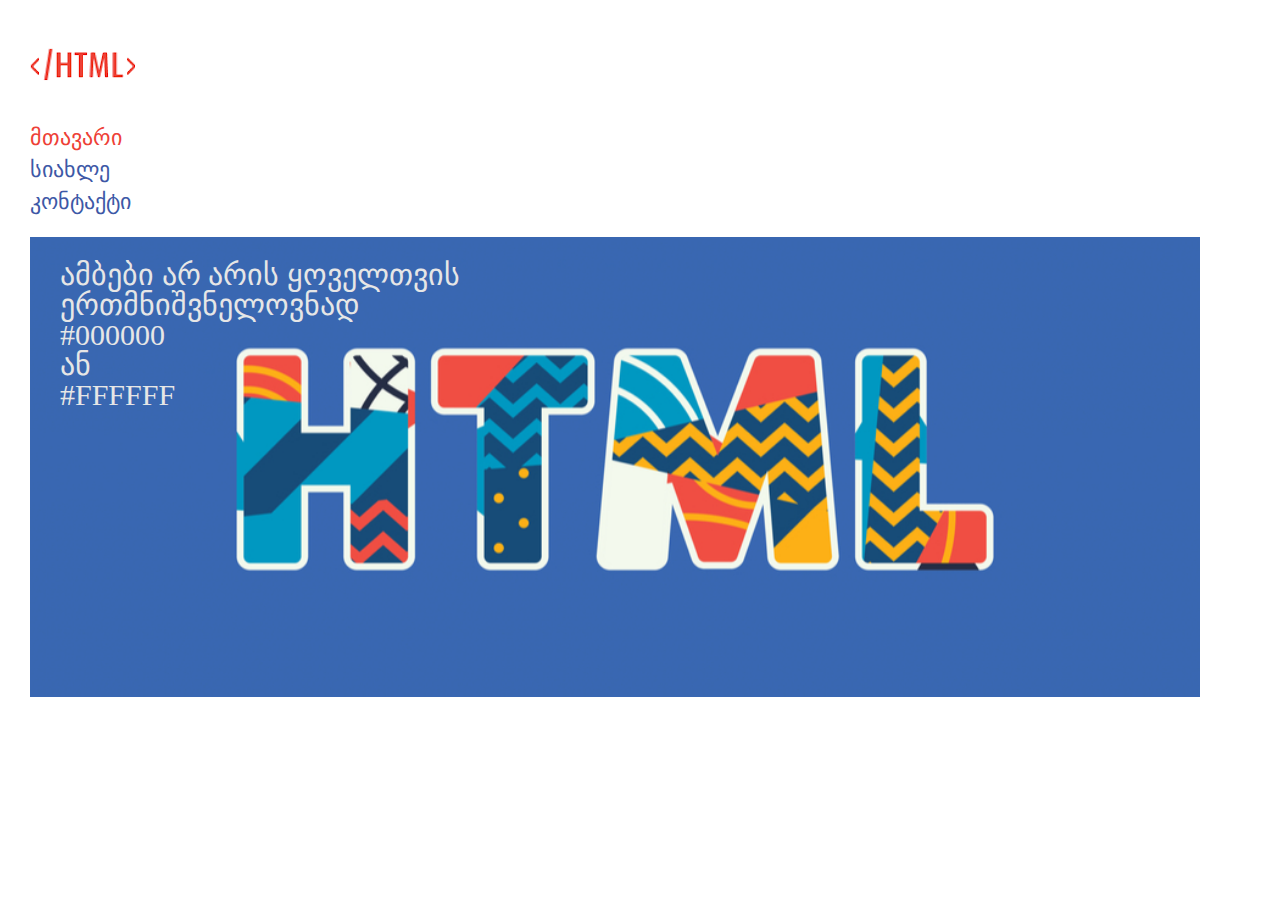
<file: index.html>
<!DOCTYPE html>
<html>
<head>
	<link rel="stylesheet" type="text/css" href="style/reset.css">
	<link rel="stylesheet" type="text/css" href="style/style.css">
    <title>მთავარი</title>	
</head>
<body>
	<header>
	    <nav>
		     <a href=""><img src="image/logo.png" class="logo"></a>
		     <a href=""><h2 class="first">მთავარი</h2></a>
		     <a href=""><h2 class="second">სიახლე</h2></a>
		     <a href=""><h2 class="third">კონტაქტი</h2></a>
	     </nav>
	 </header>  
	 <div> 
	     <img src="image/Banner.png" class="imgbox"> 
	     <div class="txtbox">
              <p>ამბები არ არის ყოველთვის</p>
              <p>ერთმნიშვნელოვნად</p>
              <p>#000000</p>
              <p>ან</p>
              <p>#FFFFFF</p>    
         </div>
     </div>
</body>

</html>
</file>
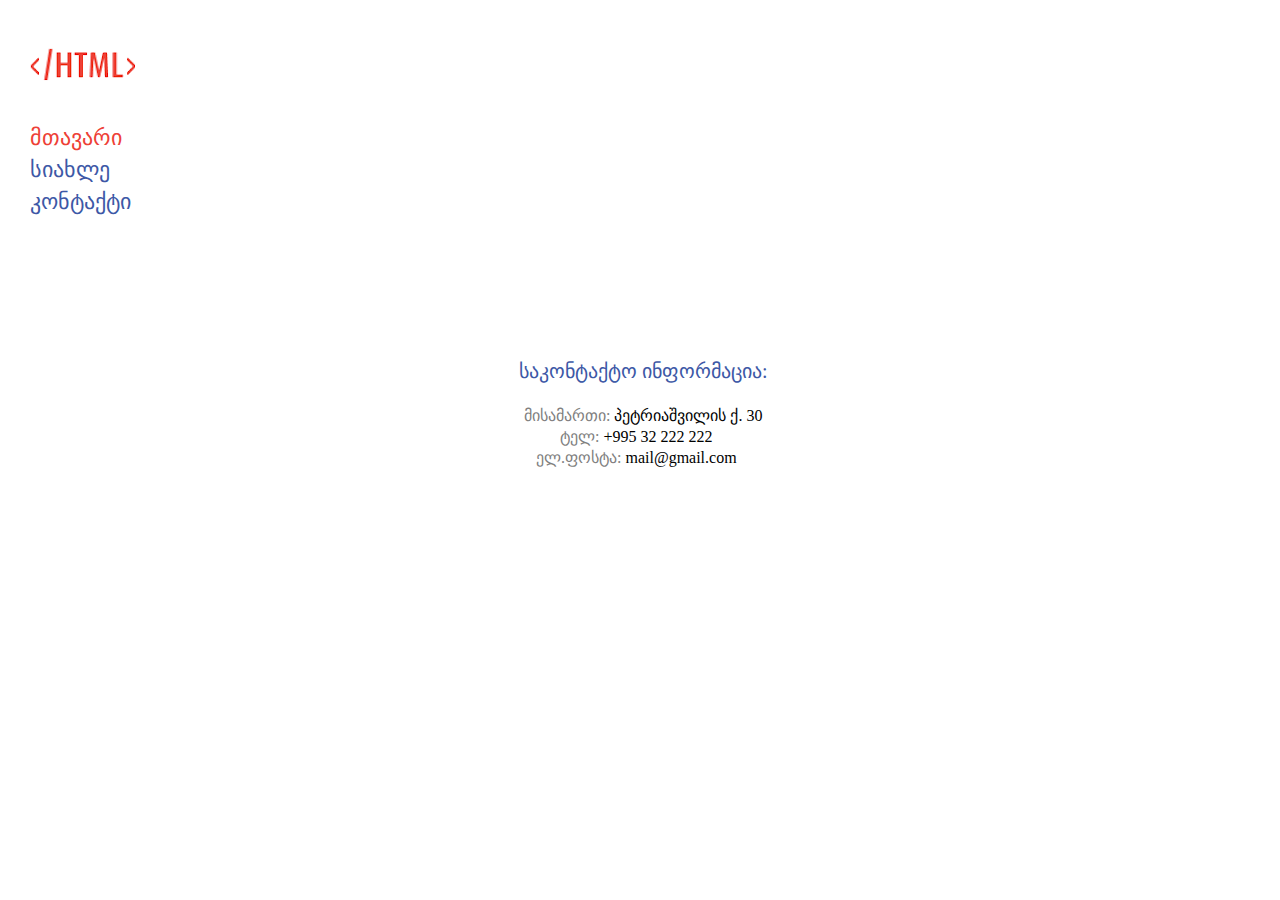
<file: index2.html>
<!DOCTYPE html>
<html>
<head>
	<link rel="stylesheet" type="text/css" href="style/reset.css">
	<link rel="stylesheet" type="text/css" href="style/style.css">
    <title>კონტაქტი</title>	
</head>
<body>
	<header>
	    <nav>
		     <a href=""><img src="image/logo.png" class="logo"></a>
		     <a href=""><h2 class="first">მთავარი</h2></a>
		     <a href=""><h2 class="second">სიახლე</h2></a>
		     <a href=""><h2 class="third">კონტაქტი</h2></a>
	     </nav>
	  </header>   
	     <div class="kontaqti">
	     	<h3 class="satauri3">საკონტაქტო ინფორმაცია:</h3>
	     	
	     	<p class="misamarti"><span class="MisTelEl">მისამართი:</span> პეტრიაშვილის ქ. 30 </p>
	     	<p class="tel"><span class="MisTelEl">ტელ:</span> +995 32 222 222 </p>
	     	<p class="fosta"><span class="MisTelEl">ელ.ფოსტა:</span> mail@gmail.com</p>
	     	
	     </div>	

</body>
</html>
</file>
<file: style/style.css>
.logo{
	padding-top: 30px; 
	padding-left: 30px;
}
.first{
    padding-top: 23.82px;
    padding-left: 30px;
    width: 92px;
    height: 25px;
    font-size: 22px;
    color: #EE4036;
   
}
.second{
	padding-top: 7.24px; 
	padding-left: 30px;
	width: 114px;
	height: 25px;
	font-size: 22px;
	color: #3D58A6;
}
.third{
	padding-top: 7.24px; 
	padding-left: 30px;
	width: 103px;
	height: 25px;
	font-size: 22px;
	color:#3D58A6;
}
.imgbox{
	padding-top: 21.13px;
	padding-left: 30px;
    width: 1170px;
    height: 460px; 
}
.txtbox{
	position: absolute;
	top: 260px;  /*უნდა მეწეროს 225,79 პიქსელი. ???? */
	left: 60px;
	font-size: 30px;
	color: #E6E6E6;

}
 .cifri{
 	font-size: 48px;
 	margin-left: 30px;
 	margin-top: 36px;
 	background-color: #3D58A6;
 	width: 56px;
 	height: 56px;
 	color: #FFFFFF
 }   
 .tve{
 	font-size: 22px;
 	width: 56px;
 	height: 25px; 
 	color: #3D58A6;
 	padding-left: 30px;
 	padding-top: 2px;

 }
 .satauri{
 	font-size: 20px;
 	padding-top: 18px;
 	padding-left: 30px;
 	
 }
 .img{
 	padding-top: 16px;
 	padding-left: 30px;
 	width: 270px;
 	height: 210px;
 }
 .text{
 	font-size: 16px;
 	padding-top: 27px;
 	padding-left: 30px;
 	width: 1146px;
 	height: 360px;
 }
 .kontaqti{
 	padding-left: 519px;
 	padding-top: 145px;
 	width: 250px;
 	height: 92px;
 }
 .satauri3{
 	font-size: 20px;
 	color: #3D58A6;
 }
 .misamarti{
 	font-size: 16px;
 	padding-top: 27px;
 	padding-left: 5px;
 }
 .tel{
 	font-size: 16px;
 	padding-top: 5px;
 	padding-left: 41px;
 }
.fosta{
	font-size: 16px;
	padding-top: 5px;
	padding-left: 17px;


}
.MisTelEl{
	font-size: 16px;
	color: #808080
}
</file>
